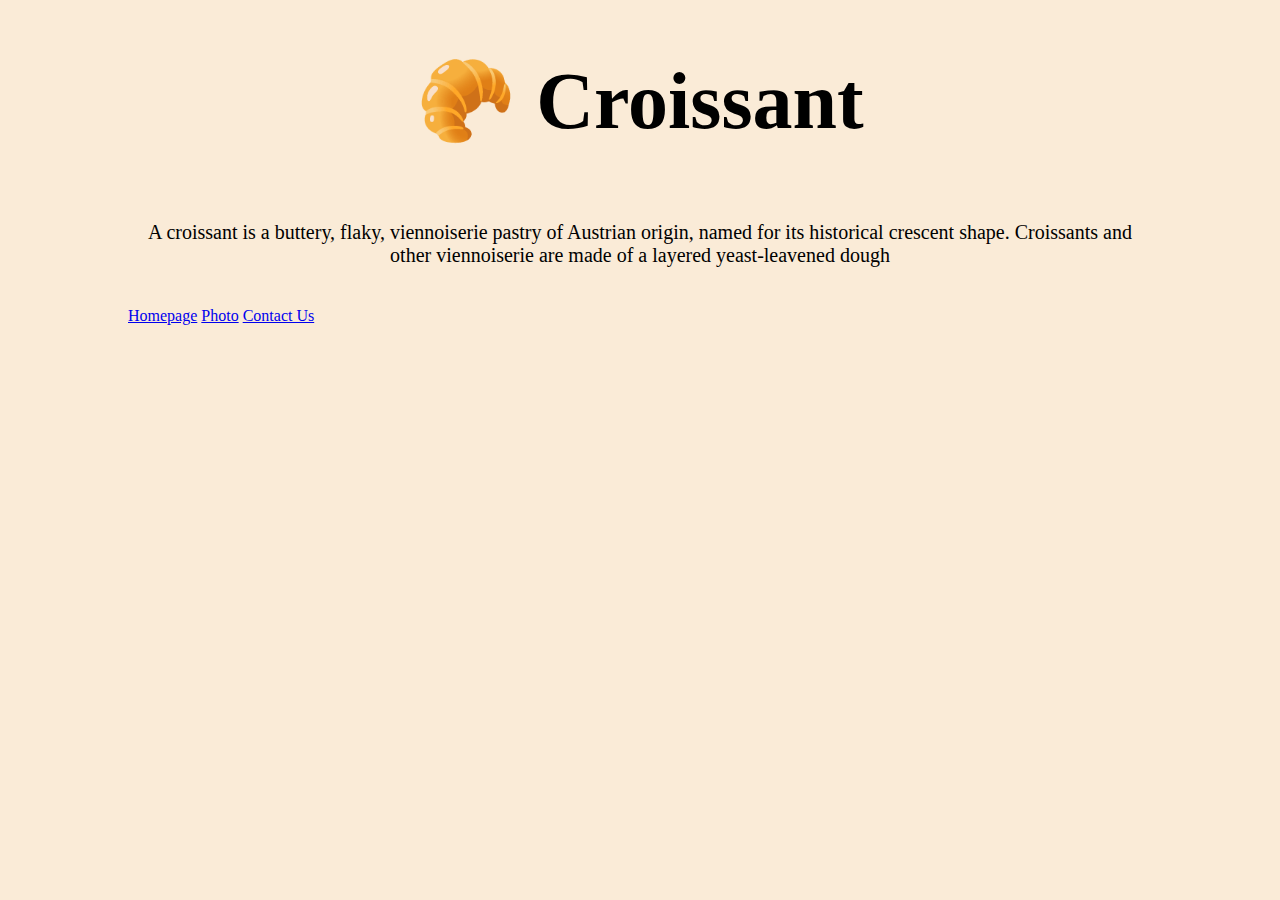
<file: index.html>
<!DOCTYPE html>
<html lang="en">
  <head>
    <meta charset="UTF-8" />
    <meta name="viewport" content="width=device-width, initial-scale=1.0" />
    <meta name="description" content="Get quality at Croissant Online. Shop our delicious croissants with sweet fillings — including chocolate, vanilla, strawberry, caramel — the perfect breakfast pastry or on-the-go snack">
    <title>Buy Croissant Online | croissant-online.com</title>
    <link
      href="https://cdn.jsdelivr.net/npm/bootstrap@5.3.1/dist/css/bootstrap.min.css"
      rel="stylesheet"
      integrity="sha384-4bw+/aepP/YC94hEpVNVgiZdgIC5+VKNBQNGCHeKRQN+PtmoHDEXuppvnDJzQIu9"
      crossorigin="anonymous" />
    <link rel="stylesheet" href="/css/styles.css" />
  </head>
  <body>
    <div class="whole-page">
      <h1>🥐 Croissant</h1>
      <p>
        A croissant is a buttery, flaky, viennoiserie pastry of Austrian origin,
        named for its historical crescent shape. Croissants and other
        viennoiserie are made of a layered yeast-leavened dough
      </p>
      <footer class="text-center">
        <a href="/" class="text-decoration-none p-3" title="Go back to Homepage">Homepage</a>
        <a href="/photo.html" class="text-decoration-none p-3" title="photo of croissant"> Photo</a>
        <a href="about.html" class="text-decoration-none p-3" title="contact Croissant Online">Contact Us</a>
      </footer>
      </div>
    </div>
  </body>
</html>
</file>
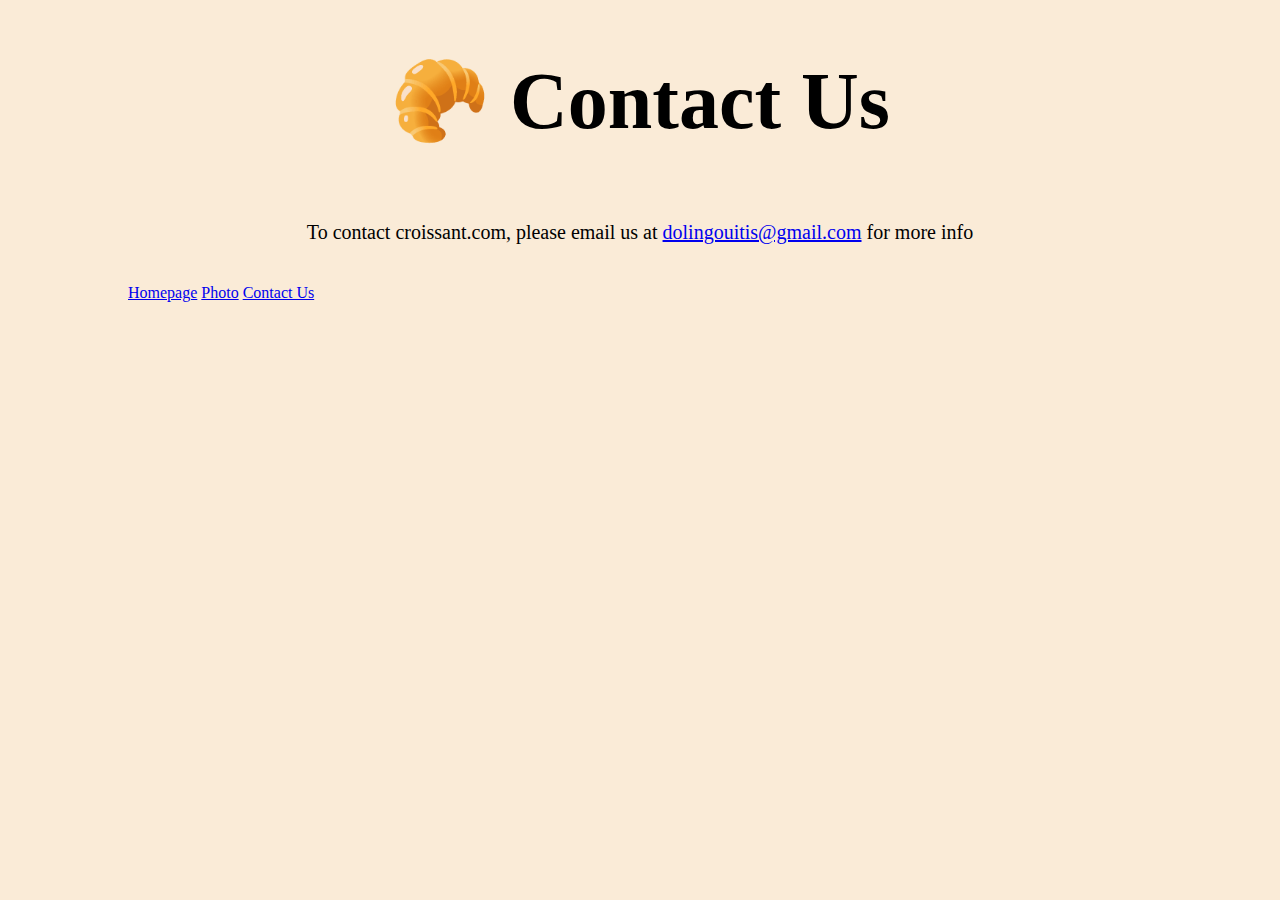
<file: about.html>
<!DOCTYPE html>
<html lang="en">
  <head>
    <meta charset="UTF-8" />
    <meta name="viewport" content="width=device-width, initial-scale=1.0" />
    <meta
      name="description"
      content="Get quality at Croissant Online. Shop our delicious croissants with sweet fillings — including chocolate, vanilla, strawberry, caramel — the perfect breakfast pastry or on-the-go snack" />
    <title>Contact Us | croissant-online.com</title>
    <link
      href="https://cdn.jsdelivr.net/npm/bootstrap@5.3.1/dist/css/bootstrap.min.css"
      rel="stylesheet"
      integrity="sha384-4bw+/aepP/YC94hEpVNVgiZdgIC5+VKNBQNGCHeKRQN+PtmoHDEXuppvnDJzQIu9"
      crossorigin="anonymous" />
    <link rel="stylesheet" href="/css/styles.css" />
  </head>
  <body>
    <div class="whole-page">
      <h1>🥐 Contact Us</h1>
      <p>
        To contact croissant.com, please email us at
        <a href="mailto:dolingouitis@gmail.com">dolingouitis@gmail.com</a> for
        more info
      </p>
      <footer class="text-center">
        <a href="/" class="text-decoration-none p-3" title="Go back to Homepage"
          >Homepage</a
        >
        <a
          href="/photo.html"
          class="text-decoration-none p-3"
          title="photo of croissant">
          Photo</a
        >
        <a
          href="about.html"
          class="text-decoration-none p-3"
          title="contact Croissant Online"
          >Contact Us</a
        >
      </footer>
    </div>
  </body>
</html>
</file>
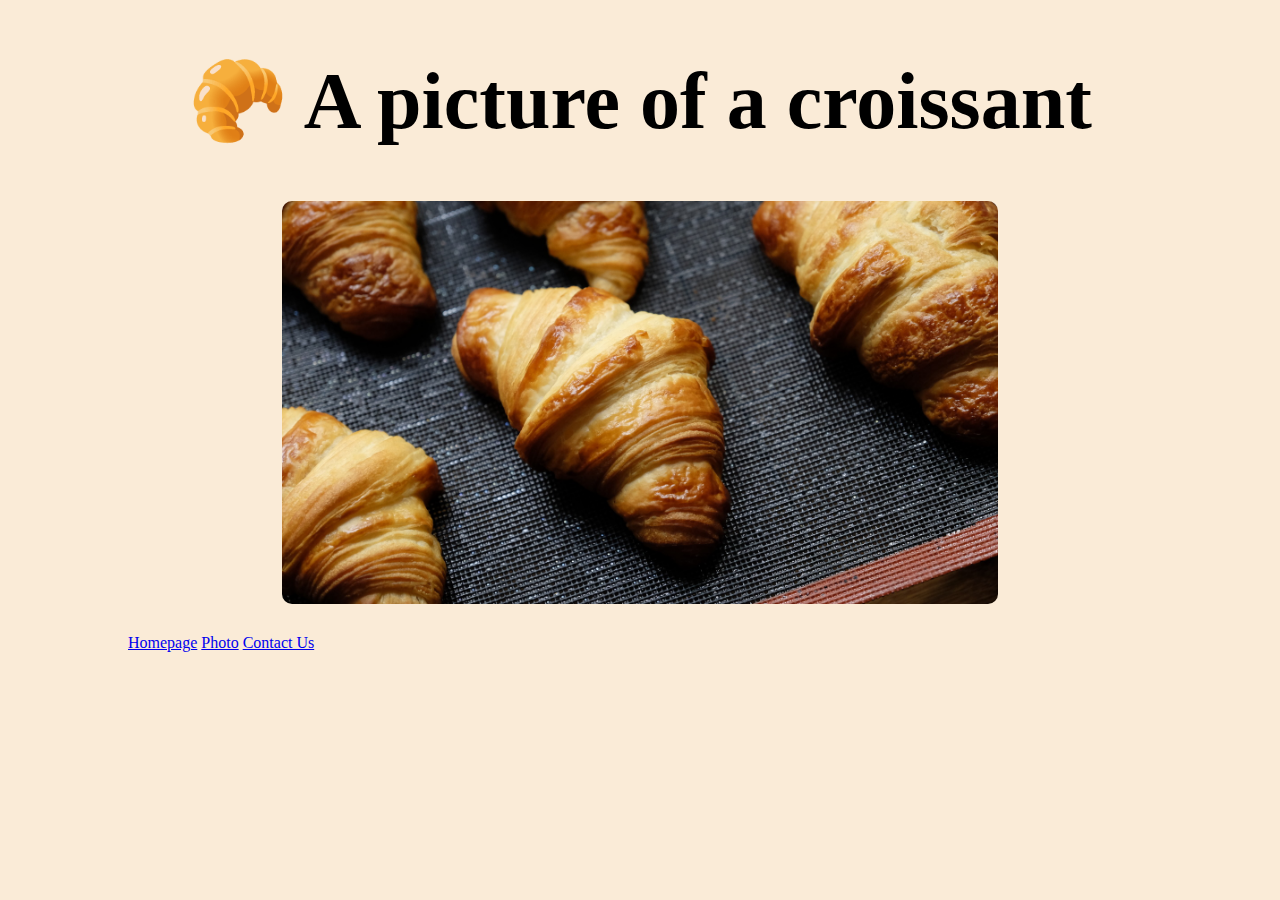
<file: photo.html>
<!DOCTYPE html>
<html lang="en">
  <head>
    <meta charset="UTF-8" />
    <meta name="viewport" content="width=device-width, initial-scale=1.0" />
    <meta
      name="description"
      content="Get quality at Croissant Online. Shop our delicious croissants with sweet fillings — including chocolate, vanilla, strawberry, caramel — the perfect breakfast pastry or on-the-go snack" />
    <title>This is our croissant | croissant-online.com</title>
    <link
      href="https://cdn.jsdelivr.net/npm/bootstrap@5.3.1/dist/css/bootstrap.min.css"
      rel="stylesheet"
      integrity="sha384-4bw+/aepP/YC94hEpVNVgiZdgIC5+VKNBQNGCHeKRQN+PtmoHDEXuppvnDJzQIu9"
      crossorigin="anonymous" />
    <link rel="stylesheet" href="/css/styles.css" />
  </head>
  <body>
    <div class="whole-page">
      <h1>🥐 A picture of a croissant</h1>
      <img
        src="image/croissant.jpg"
        alt="a delicious croissant"
        class="croissant-image" />
      <footer class="text-center">
        <a href="/" class="text-decoration-none p-3" title="Go back to Homepage"
          >Homepage</a
        >
        <a
          href="/photo.html"
          class="text-decoration-none p-3"
          title="photo of croissant">
          Photo</a
        >
        <a
          href="about.html"
          class="text-decoration-none p-3"
          title="contact Croissant Online"
          >Contact Us</a
        >
      </footer>
    </div>
  </body>
</html>
</file>
<file: css/styles.css>
body {
  background-color: antiquewhite;
  width: 80%;
  margin: 0 auto;
}
h1 {
  text-align: center;
  font-size: 80px;
}
p {
  text-align: center;
  padding: 20px;
  font-size: 20px;
}

.croissant-image {
  max-width: 70%;
  display: block;
  border-radius: 10px;
  margin: 30px auto;
}
</file>
